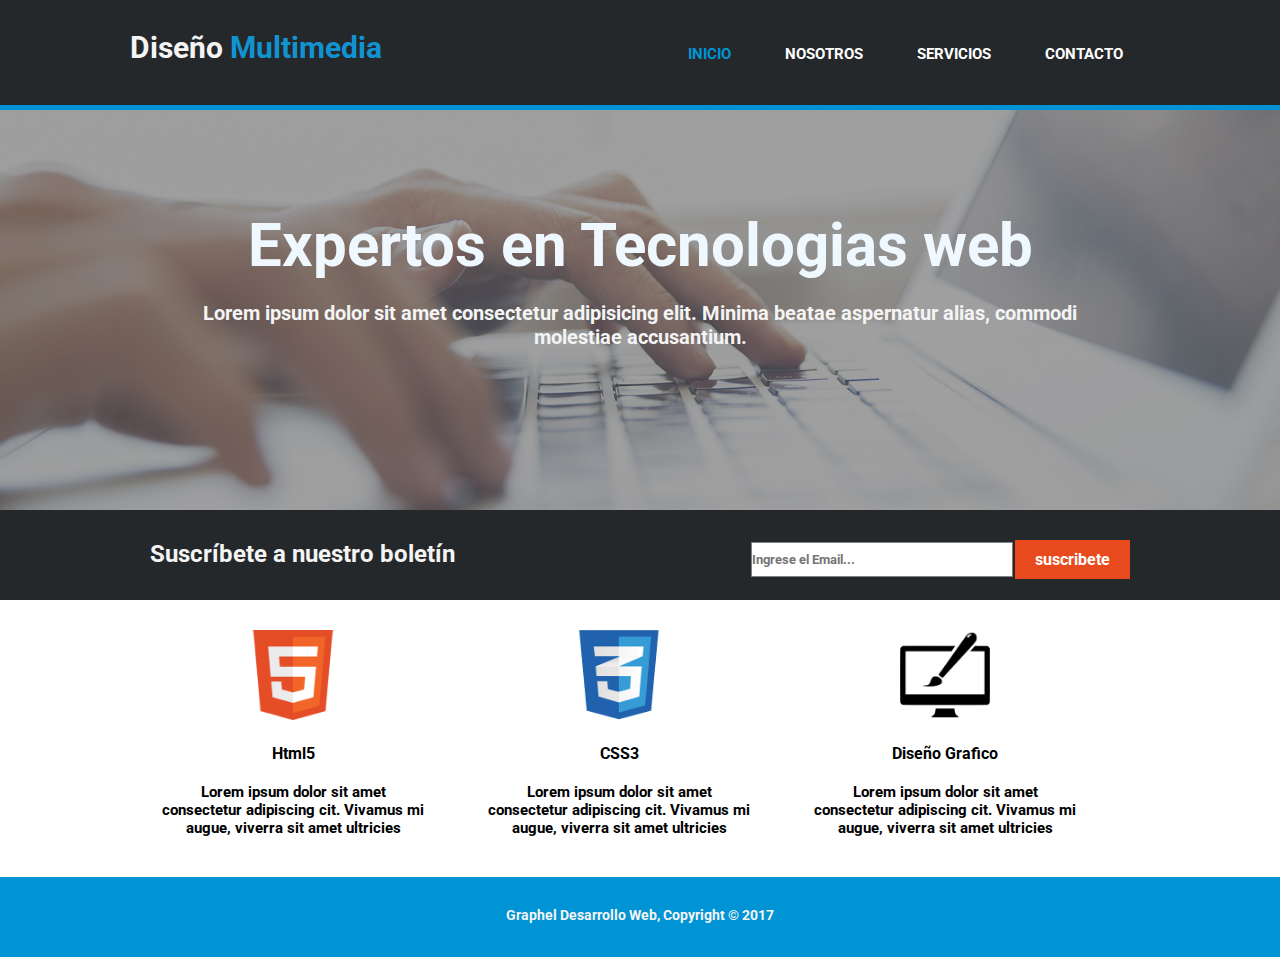
<file: Henrry/index.html>
<!DOCTYPE html>
<html lang="en">

<head>
    <meta charset="UTF-8">
    <meta http-equiv="X-UA-Compatible" content="IE=edge">
    <meta name="viewport" content="width=device-width, initial-scale=1.0">
    <link rel="stylesheet" href="css/estilo.css">
    <title>Graphel Desarrollo Web</title>
</head>

<body>
    <main>
        <header>
            <nav>
                <h3>Diseño <span>Multimedia</span></h3>
                <ul>
                    <li> <a class="inicio" href="index.html">INICIO</a> </li>
                    <li> <a href="nosotros.html">NOSOTROS</a> </li>
                    <li> <a href="servicios.html">SERVICIOS</a> </li>
                    <li> <a href="contacto.html">CONTACTO</a> </li>
                </ul>
            </nav>
        </header>


        <section class="dos">
            <h1 class="head">Expertos en Tecnologias web</h1>
            <h2 class="subtitulo">Lorem ipsum dolor sit amet consectetur adipisicing elit. Minima beatae aspernatur
                alias, commodi molestiae accusantium.</h2>
        </section>

        <section class="suscribete">
            <div class="subt">
                <h2>Suscríbete a nuestro boletín</h2>
            </div>
            <div class="sub">
                <div class="btn">
                    <a class="boton" href="#">suscribete</a>
                </div>
                <div class="email">
                    <input class="campo" type="text" placeholder="Ingrese el Email...">
                </div>
            </div>
        </section>

        <section class="cuerpo">
            <div class="contenedor">
                <img src="images/logo_html.png" alt="Html">
                <h4>Html5</h4>
                <p class="texto">Lorem ipsum dolor sit amet consectetur adipiscing cit. Vivamus mi augue, viverra sit
                    amet ultricies</p>
            </div>
            <div class="contenedor">
                <img src="images/logo_css.png" alt="css">
                <h4>CSS3</h4>
                <p class="texto">Lorem ipsum dolor sit amet consectetur adipiscing cit. Vivamus mi augue, viverra sit
                    amet ultricies</p>
            </div>
            <div class="contenedor">
                <img src="images/logo_brush.png" alt="brush">
                <h4>Diseño Grafico</h4>
                <p class="texto">Lorem ipsum dolor sit amet consectetur adipiscing cit. Vivamus mi augue, viverra sit
                    amet ultricies</p>
            </div>

        </section>

    </main>
    <footer>
        <p class="final">
            Graphel Desarrollo Web, Copyright &copy; 2017
        </p>
    </footer>
</body>

</html>
</file>
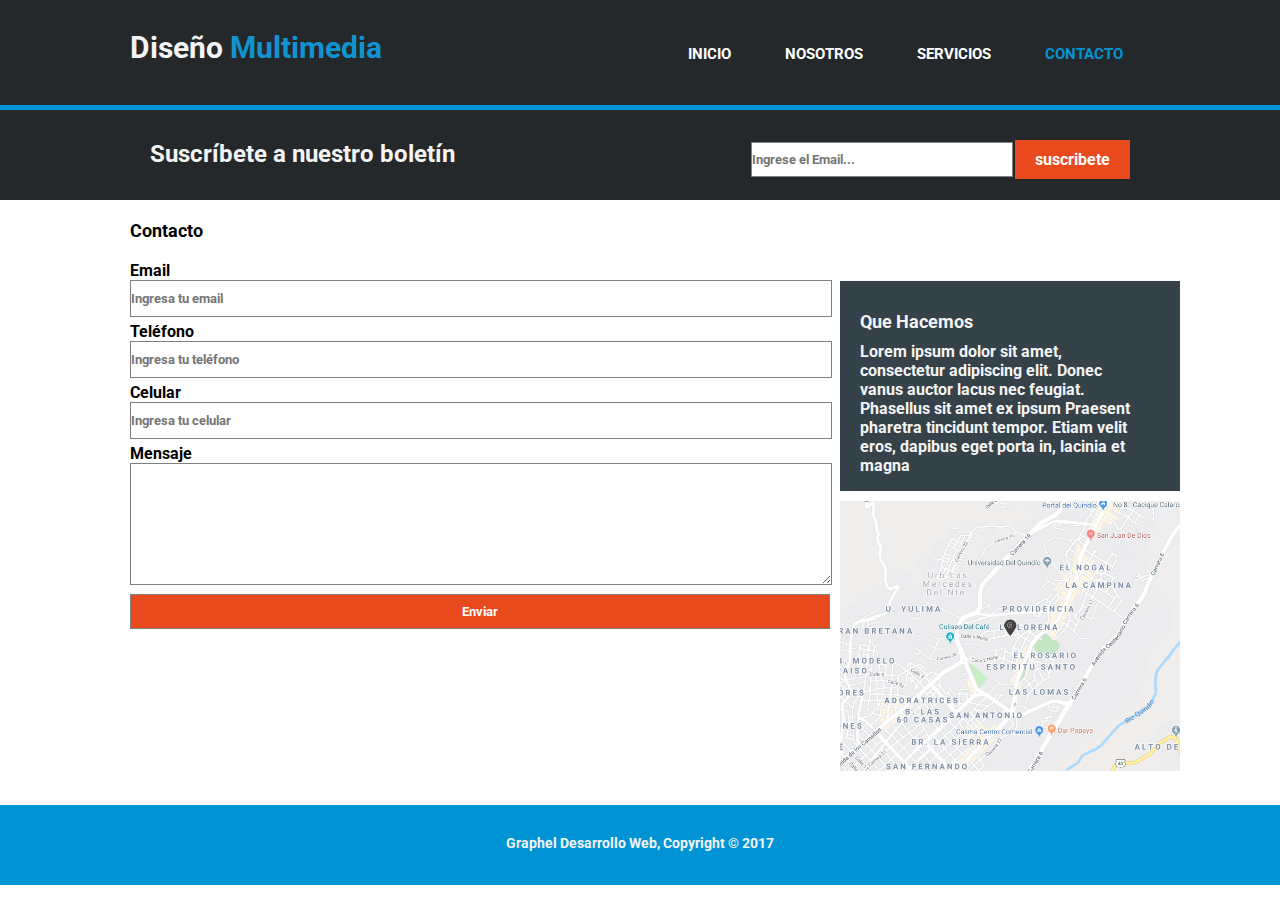
<file: Henrry/contacto.html>
<!DOCTYPE html>
<html lang="en">

<head>
    <meta charset="UTF-8">
    <meta name="viewport" content="width=device-width, initial-scale=1.0">
    <link rel="stylesheet" href="css/estilo.css">
    <title>Contacto</title>
</head>

<body>
    <main>
        <header>
            <nav>
                <h3>Diseño <span>Multimedia</span></h3>
                <ul>
                    <li> <a href="index.html">INICIO</a> </li>
                    <li> <a href="nosotros.html">NOSOTROS</a> </li>
                    <li> <a href="servicios.html">SERVICIOS</a> </li>
                    <li> <a class="inicio" href="contacto.html">CONTACTO</a> </li>
                </ul>
            </nav>
        </header>
        <section class="suscribete">
            <div class="subt">
                <h2>Suscríbete a nuestro boletín</h2>
            </div>
            <div class="sub">
                <div class="btn">
                    <a href="#">suscribete</a>
                </div>
                <div class="email">
                    <input class="campo" type="text" placeholder="Ingrese el Email...">
                </div>
            </div>
        </section>
        
        <div class="text">
            <h4>Contacto</h4>
        </div>
        <div class="text2">
            <h5>Que Hacemos</h5>
            <p>Lorem ipsum dolor sit amet, consectetur adipiscing elit. Donec vanus auctor lacus nec feugiat.
                Phasellus sit amet ex ipsum Praesent pharetra tincidunt tempor. Etiam velit eros, dapibus eget porta
                in, lacinia et magna</p>
        </div>
        <div class="formulario">
            <article id="datos">
                <form action="#">
                
                 
                  <label>Email</label>
                  <input type="email" placeholder="Ingresa tu email">
                  <br>
                  <label>Teléfono</label>
                  <input type="text" placeholder="Ingresa tu teléfono">
                  <br>
                  <label>Celular</label>
                  <input type="text" placeholder="Ingresa tu celular">
                  <br>
                  <label>Mensaje</label>
                  <textarea></textarea>
                  <br>
                  <input type="submit" value="Enviar">
                </form>
              </article>

        </div>
        <div class="mapa">
            <img src="images/mapaGoogle.png" alt="mapaGoogle">
        </div>

    </main>
    <footer>
        <p class="final">
            Graphel Desarrollo Web, Copyright &copy; 2017
        </p>
    </footer>
</body>

</html>
</file>
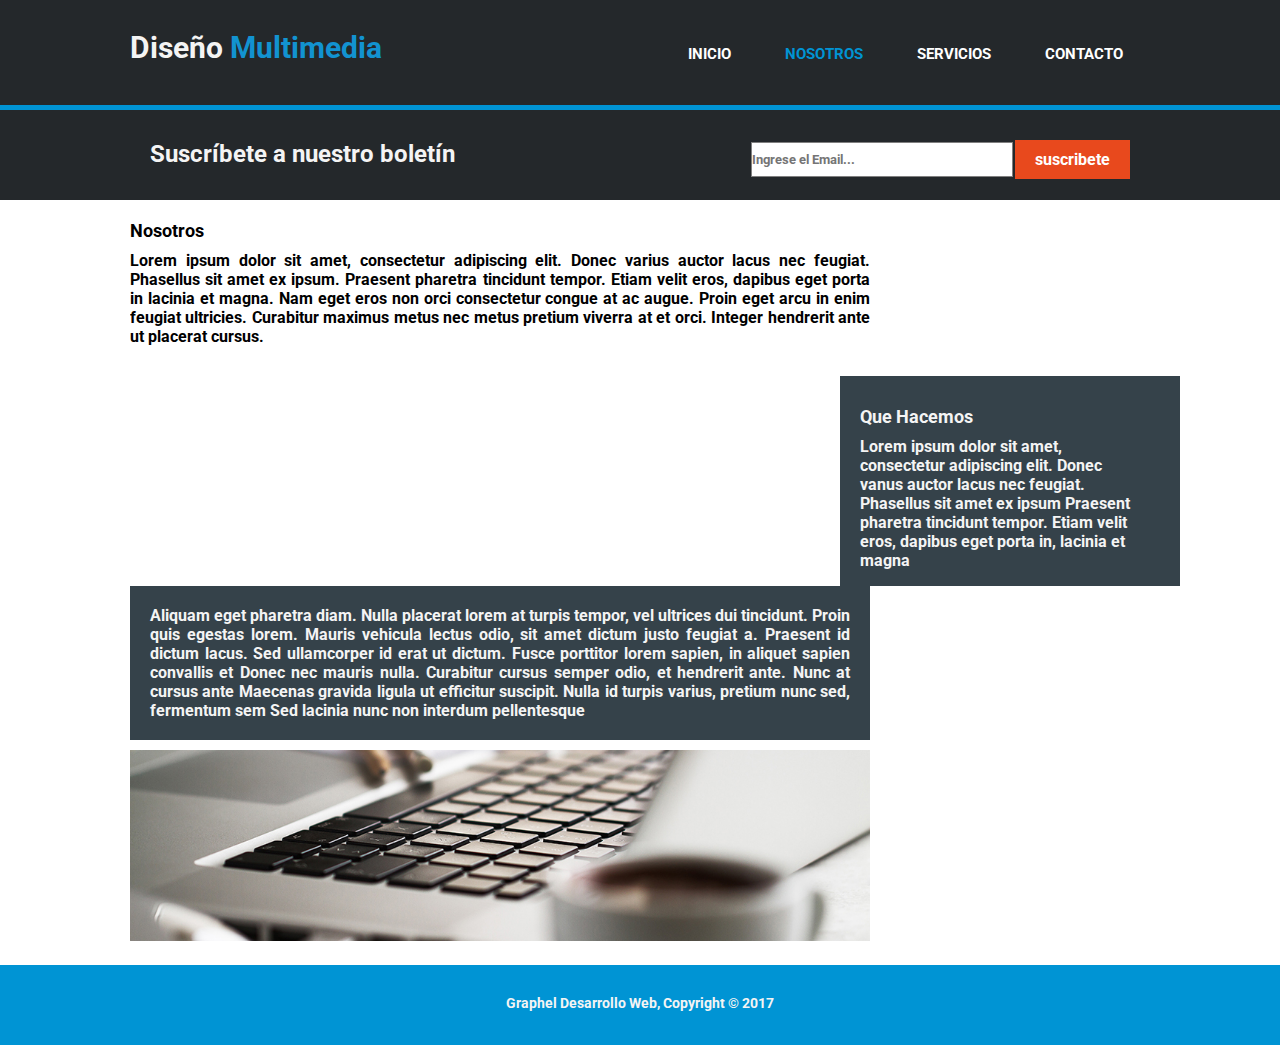
<file: Henrry/nosotros.html>
<!DOCTYPE html>
<html lang="en">

<head>
    <meta charset="UTF-8">
    <meta name="viewport" content="width=device-width, initial-scale=1.0">
    <title>Nosotros</title>
    <link rel="stylesheet" href="css/estilo.css">
</head>

<body>
    <main>
        <header>
            <nav>
                <h3>Diseño <span>Multimedia</span></h3>
                <ul>
                    <li> <a href="index.html">INICIO</a> </li>
                    <li> <a class="nosotros" href="nosotros.html">NOSOTROS</a> </li>
                    <li> <a href="servicios.html">SERVICIOS</a> </li>
                    <li> <a href="contacto.html">CONTACTO</a> </li>
                </ul>
            </nav>
        </header>

        <section class="suscribete">
            <div class="subt">
                <h2>Suscríbete a nuestro boletín</h2>
            </div>
            <div class="sub">
                <div class="btn">
                    <a href="#">suscribete</a>
                </div>
                <div class="email">
                    <input class="campo" type="text" placeholder="Ingrese el Email...">
                </div>
            </div>
        </section>


        <div class="text">
            <h4>Nosotros</h4>
            <p>Lorem ipsum dolor sit amet, consectetur adipiscing elit. Donec varius auctor lacus nec feugiat. Phasellus
                sit amet ex ipsum. Praesent pharetra tincidunt tempor. Etiam velit eros, dapibus eget porta in lacinia
                et magna. Nam eget eros non orci consectetur congue at ac augue. Proin eget arcu in enim feugiat
                ultricies. Curabitur maximus metus nec metus pretium viverra at et orci. Integer hendrerit ante ut
                placerat cursus.</p>
        </div>
        <div class="text2">
            <h5>Que Hacemos</h5>
            <p>Lorem ipsum dolor sit amet, consectetur adipiscing elit. Donec vanus auctor lacus nec feugiat. Phasellus
                sit amet ex ipsum Praesent pharetra tincidunt tempor. Etiam velit eros, dapibus eget porta in, lacinia
                et magna</p>
        </div>
        <div class="text3">
            <p>Aliquam eget pharetra diam. Nulla placerat lorem at turpis tempor, vel ultrices dui tincidunt. Proin quis
                egestas lorem. Mauris vehicula lectus odio, sit amet dictum justo feugiat a. Praesent id dictum lacus.
                Sed ullamcorper id erat ut dictum. Fusce porttitor lorem sapien, in aliquet sapien convallis et Donec
                nec mauris nulla. Curabitur cursus semper odio, et hendrerit ante. Nunc at cursus ante Maecenas gravida
                ligula ut efficitur suscipit. Nulla id turpis varius, pretium nunc sed, fermentum sem Sed lacinia nunc
                non interdum pellentesque</p>
        </div>

        <div class="imagen">
            <img class="cafe" src="images/891.jpg" alt="891">
        </div>
    </main>
    <footer>
        <p class="final">
            Graphel Desarrollo Web, Copyright &copy; 2017
        </p>
    </footer>
</body>

</html>
</file>
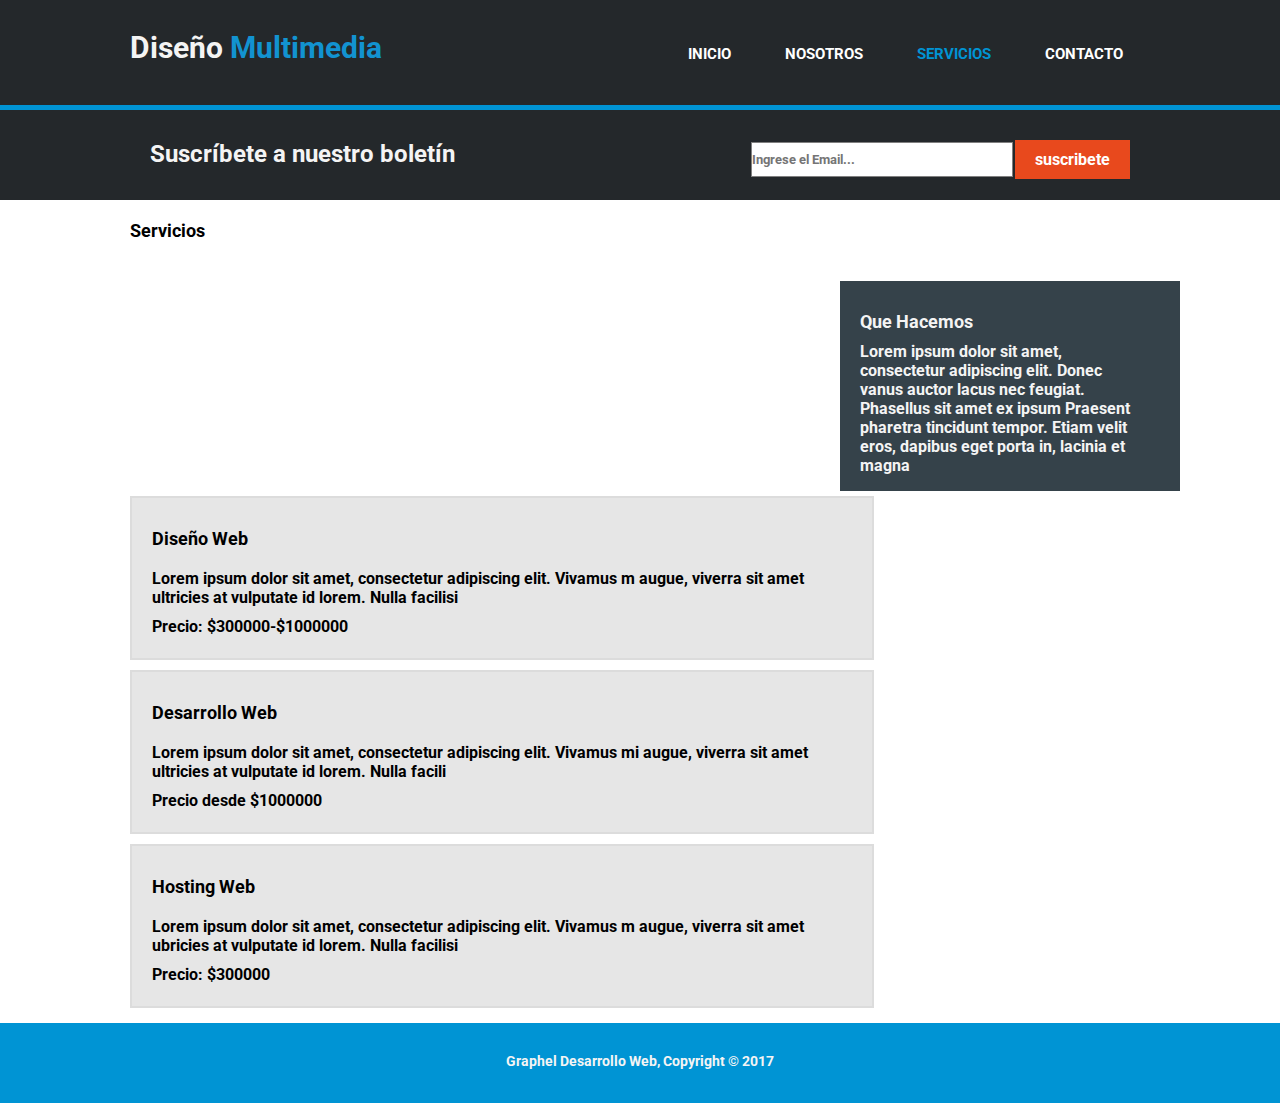
<file: Henrry/servicios.html>
<!DOCTYPE html>
<html lang="en">

<head>
    <meta charset="UTF-8">
    <meta name="viewport" content="width=device-width, initial-scale=1.0">
    <link rel="stylesheet" href="css/estilo.css">
    <title>Servicios</title>
</head>

<body>
    <main>
        <header>
            <nav>
                <h3>Diseño <span>Multimedia</span></h3>
                <ul>
                    <li> <a href="index.html">INICIO</a> </li>
                    <li> <a href="nosotros.html">NOSOTROS</a> </li>
                    <li> <a class="servicios" href="servicios.html">SERVICIOS</a> </li>
                    <li> <a href="contacto.html">CONTACTO</a> </li>
                </ul>
            </nav>
        </header>

        <section class="suscribete">
            <div class="subt">
                <h2>Suscríbete a nuestro boletín</h2>
            </div>
            <div class="sub">
                <div class="btn">
                    <a href="#">suscribete</a>
                </div>
                <div class="email">
                    <input class="campo" type="text" placeholder="Ingrese el Email...">
                </div>
            </div>
        </section>



        <div class="text">
            <h4>Servicios</h4>
        </div>
        <div class="text2">
            <h5>Que Hacemos</h5>
            <p>Lorem ipsum dolor sit amet, consectetur adipiscing elit. Donec vanus auctor lacus nec feugiat.
                Phasellus sit amet ex ipsum Praesent pharetra tincidunt tempor. Etiam velit eros, dapibus eget porta
                in, lacinia et magna</p>
        </div>

        <div class="caja">
            <h4 class="titulo-caja">Diseño Web</h4>
            <p class="descripcion">
                Lorem ipsum dolor sit amet, consectetur adipiscing elit. Vivamus m augue, viverra sit amet ultricies
                at
                vulputate id lorem. Nulla facilisi
            </p>
            <p>
                Precio: $300000-$1000000
            </p>
        </div>


        <div class="caja">
            <h4 class="titulo-caja">Desarrollo Web</h4>
            <p class="descripcion">
                Lorem ipsum dolor sit amet, consectetur adipiscing elit. Vivamus mi augue, viverra sit amet
                ultricies at
                vulputate id lorem. Nulla facili

            </p>
            <p>
                Precio desde $1000000
            </p>
        </div>
        <div class="caja">
            <h4 class="titulo-caja">Hosting Web</h4>
            <p class="descripcion">
                Lorem ipsum dolor sit amet, consectetur adipiscing elit. Vivamus m augue, viverra sit amet ubricies
                at
                vulputate id lorem. Nulla facilisi
            </p>
            <p>
                Precio: $300000
            </p>
        </div>

    </main>
    <footer>
        <p class="final">
            Graphel Desarrollo Web, Copyright &copy; 2017
        </p>
    </footer>
</body>

</html>
</file>
<file: Henrry/css/estilo.css>
@import url('https://fonts.googleapis.com/css2?family=Roboto:wght@300&display=swap');

:root {
    --blanco: #F4F4F4;
    --gris: #35424A;
    --barra: #24282B;
    --azul: #0094d4;
    --marca: #1293D1;
    --boton: #E8491D;
    --caja: #E6E6E6;
}

* {
    margin: 0;
    padding: 0;
    font-family: 'Roboto', sans-serif;
    font-weight: bold;
}

.clear {
    clear: both;
}

main {
    overflow: hidden;
    margin-bottom: 10px;
}

/* BARRA DE NAVEGACION */

nav {
    background-color: var(--barra);
    width: 100%;
    height: 105px;
    font-size: 15px;
    border-bottom: 5px #0094d4 solid;
}

nav ul li {
    float: left;
    padding: 45px 27px;
    list-style: none;
}

nav ul {
    float: right;
    padding-right: 130px;
}

a {
    text-decoration: none;
    color: #fff;
}

.inicio {
    color: var(--azul);
}

.nosotros {
    color: var(--azul);
}

.servicios {
    color: var(--azul);
}

.contactanos {
    color: var(--azul);
}

h3 {
    padding: 30px 130px;
    font-size: 30px;
    float: left;
    color: var(--blanco);
}

h2 {
    color: var(--blanco);
}

span {
    color: #1293D1;
}

/* CABEZERA DE LA PAGINA */

.dos {
    width: 100%;
    height: 400px;
    background: url("../images/cabecera.jpg") center no-repeat;
    background-size: cover;
    align-items: center;
    text-align: center;
}

h1 {
    color: aliceblue;
    font-size: 60px;
    padding-top: 100px;
}

.subtitulo {
    font-size: 20px;
    padding: 20px 180px;
}

/* SUSCRIBIRSE  */

.suscribete {
    height: 90px;
    background: #24282b;
}

.subt {
    float: left;
    padding: 30px 150px;
}

.sub {
    padding: 30px 150px;
}

.btn {
    float: right;
    padding: 10px 20px;
    background: #E8491D;
}

.email {
    float: right;
    padding: 2px;
}

.campo{
    height: 33px;
    width: 260px;
}

/* MITAD DE LA PAGINA */

.contenedor h4 {
    padding: 20px;
}

.texto {
    padding: 0 20px 20px;
    font-size: 15px;
}

.cuerpo {
    margin: 20px 130px;
}

.contenedor {
    float: left;
    text-align: center;
    width: 30%;
    padding: 10px;
}

.contenedor img {
    width: 90px;
}

/* final DE PAGINA */

footer {
    background-color: var(--azul);
    height: 80px;
    width: 100%;
    overflow: hidden;
}

.final {
    text-align: center;
    padding: 30px 0;
    font-size: 14px;
    color: var(--blanco);
}

/*  NOSOTROS */

.text h4 {
    text-align: left;
    padding: 10px 0;
    font-size: 18px;
}

.text {
    margin-left: 130px;
    float: left;
    overflow: hidden;
    padding: 10px 0;
    width: 740px;
    text-align: justify;
    font-size: 16px;
}

.text2 h5 {
    padding: 10px 0;
    font-size: 18px;
}

.text2 p {
    padding: 0 15px 15px 0;
}

.text2 {
    margin: 20px 100px 0 0;
    padding: 20px;
    float: right;
    background-color: var(--gris);
    width: 300px;
    height: 170px;
    color: var(--blanco);
}

.text3 {
    margin-left: 130px;
    overflow: hidden;
    padding: 20px;
    width: 700px;
    text-align: justify;
    background-color: var(--gris);
    color: var(--blanco);
}

.imagen {
    margin: 10px 130px 10px;
}

.cafe {
    width: 740px;
}

/* PAGINA SERVICIOS */

.titulo-caja {
    padding-bottom: 20px;
    font-size: 18px;
}

.descripcion {
    padding-bottom: 10px;
}

.caja {
    margin: 5px 0 5px 130px;
    padding: 30px 20px;
    background-color: var(--caja);
    border: 2px solid #DCDCDC;
    width: 700px;
    height: 100px;
    float: left;
}

/*  CONTACTO */

.mapa img{
    width: 340px;
    height: 270px;
}

.mapa{
    float: right;
    margin: 10px 100px 20px 0;
}

.formulario{
    margin: 30px 0 20px 130px;
}

article#datos{
    float:left;
    width:700px;
}
  
input, textarea{
    width: 100%;
    height: 35px;
    border: 1px solid gray; 
    margin-bottom: 5px;
}
  
textarea{
    height: 120px;
}
  
input[type='submit']{
    background-color: #e8491d;
    color: #fff;  
}
</file>
